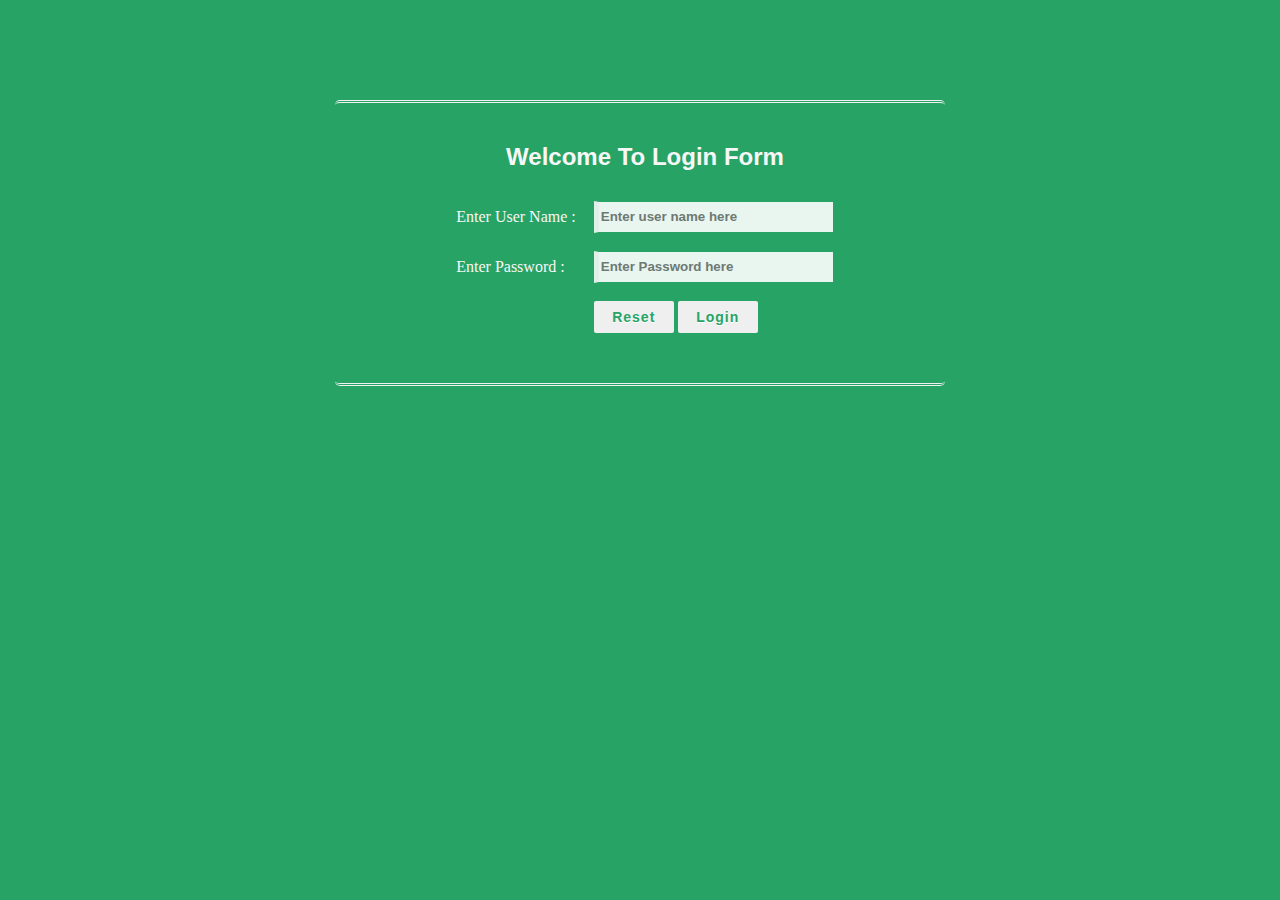
<file: index.html>
<!DOCTYPE html>
  <html>
  <head>
  <title>Welcome To Login Form</title>
  <link rel="icon" href="logo.png" type="image/x-icon">
 <!-- Coding with Anawarul --> 
  <style type="text/css">
    
    body
   {
     margin:0px; background-color:#27a465; color:#f7f7f7; font-family:Arial, Helvetica, sans-serif;
   }
   #main
   {
     width:600px; height:260px; margin-left:auto; margin-right:auto; border-radius:5px; padding-left:10px; margin-top:100px;
     border-top:3px double #f1f1f1; border-bottom:3px double #f1f1f1; padding-top:20px;
   }
   #main .h-tag{
	text-align: center;
   }
   #main table
   {
     font-family:"Comic Sans MS", cursive;
   } 
  /* css code for textbox */
  #main .tb
  {
    height:28px; width:230px; border:1px solid #27a465; color:#27a465; font-weight:bold; border-left:5px solid #f7f7f7; opacity:0.9;
  }

   /* css code for button*/
   #main .btn
   {
    width:80px; height:32px; outline:none;  font-weight:bold; border:0px solid #27a465; text-shadow: 0px 0.5px 0.5px #fff;	
    border-radius: 2px; font-weight: 600; color: #27a465; letter-spacing: 1px; font-size:14px; -webkit-transition: 1s; -moz-transition: 1s; transition: 1s;
   }
  
   #main .btn:hover
   {
    background-color:#27a465; outline:none;  border-radius: 2px; color:#f1f1f1; border:1px solid #f1f1f1;
   }
</style>

<script>
    
    function login()
	{
		var uname = document.getElementById("email").value;
		var pwd = document.getElementById("pwd1").value;
		var filter = /^([a-zA-Z0-9_\.\-])+\@(([a-zA-Z0-9\-])+\.)+([a-zA-Z0-9]{2,4})+$/;
		if(uname =='')
		{
			alert("please enter user name.");
		}
		else if(pwd=='')
		{
        	alert("enter the password");
		}
		else if(!filter.test(uname))
		{
			alert("Enter valid email id.");
		}
		else if(pwd.length < 6 || pwd.length > 6)
		{
			alert("Password min and max length is 6.");
		}
		else
		{
	alert('Thank You for Login');
  //Redirecting to other page or webste code or you can set your own html page.
       window.location = "game.html";
			}
	}
	//Reset Inputfield code.
	function clearFunc()
	{
		document.getElementById("email").value="";
		document.getElementById("pwd1").value="";
	}	
	

    
    </script>

  </head>

	<body>
	<!-- Main div code -->
	<div id="main">
	<div class="h-tag">
	<h2>Welcome To Login Form</h2>
	</div>
	<!-- Login box -->
	<div class="login">
	<table cellspacing="2" align="center" cellpadding="8" border="0">
	<tr>
	<td>Enter User Name :</td>
	<td><input type="text" placeholder="Enter user name here" id="email" class="tb" name="email" /></td>
	</tr>
	<tr>
	<td>Enter Password :</td>
	<td><input type="password" placeholder="Enter Password here" id="pwd1" class="tb" name="password" /></td>
	</tr>
	<tr>
	<td></td>
	<td>
	<input type="submit" value="Reset" onclick="clearFunc()" class="btn" />
	<input type="submit" value="Login" class="btn" onClick="login()" /></td>
	</tr>
	</table>
	</div>
  	 <!-- login box div ending here.. -->
	</div>
	<!-- Main div ending here... -->
    
  </body>
  </html>
</file>
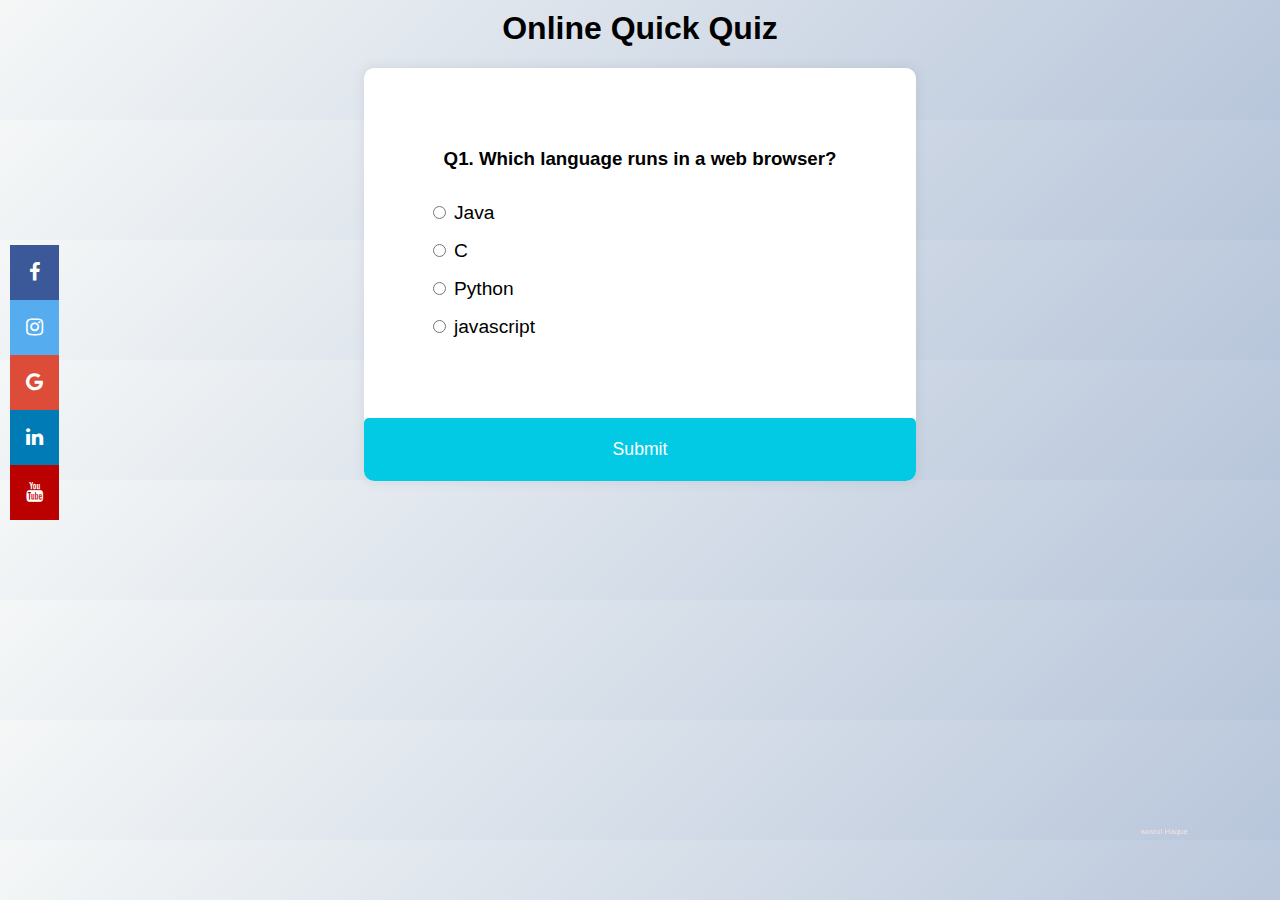
<file: game.html>
<!DOCTYPE html>
<html lang="en">
<head>
  <meta charset="UTF-8">
  <meta http-equiv="X-UA-Compatible" content="IE=edge">
  <meta name="viewport" content="width=device-width, initial-scale=1.0">
  <!-- Coding with Anawarul -->
  <title>Online Quick Quiz</title>
  <link rel="stylesheet" href="style.css">
  <link rel="stylesheet" href="https://cdnjs.cloudflare.com/ajax/libs/font-awesome/4.7.0/css/font-awesome.min.css">
  <link rel="icon" href="logo.png" type="image/x-icon">

</head>
<body class="icon">
  <div class="icon-bar">
      <a href="https://www.facebook.com/" class="facebook" target="_blank"><i class="fa fa-facebook"></i></a> 
      <a href="https://www.instagram.com/anawarul_1105/" class="instagram" target="_blank"><i class="fa fa-instagram"></i></a> 
      <a href="https://www.google.com" class="google" target="_blank"><i class="fa fa-google"></i></a> 
      <a href="https://www.linkedin.com/feed/" class="linkedin" target="_blank"><i class="fa fa-linkedin"></i></a>
      <a href="https://www.youtube.com/channel/UC8Ws3CZZ6cFDtMJuzvukJcA" class="youtube" target="_blank"><i class="fa fa-youtube"></i></a> 
  </div>
</body>


<body>
 <Div>
  <h1>Online Quick Quiz</h1>
  <div class="quiz-container" id="quiz">
    
    <div class="quiz-header">
      <h3 id="question">Question Text</h3>
      <ul>
        <li>
          <input type="radio" name="answer" id="a" class="answer">
          <label for="a" id="a_text">Answer</label>
        </li>

        <li>
          <input type="radio" name="answer" id="b" class="answer">
          <label for="b" id="b_text">Answer</label>
        </li>

        <li>
          <input type="radio" name="answer" id="c" class="answer">
          <label for="c" id="c_text">Answer</label>
        </li>

        <li>
          <input type="radio" name="answer" id="d" class="answer">
          <label for="d" id="d_text">Answer</label>
        </li>

      </ul>
    </div>

    <button id="submit">Submit</button>
  
  </div>
</Div>
  <small><marquee behavior="" direction="right">Anawarul Haque</marquee></small>

  <script src="script.js"></script>
  
</body>
</html>
</file>
<file: style.css>
/* coding with Anawarul Haque */
/* Social network */
body.icon{
  margin:10px;
  height: 100px;
}
  
.icon-bar {
  margin: 0px;
  height: 60px;
  position: fixed;
  top: 30.5%;
  -webkit-transform: translateY(-50%);
  -ms-transform: translateY(-50%);
  transform: translateY(-50%);
  
}

.icon-bar a {
  display: block;
  text-align: center;
  padding: 16px;
  transition: all 0.3s ease;
  color: white;
  font-size: 20px;
}

.icon-bar a:hover {
  background-color: #000;
}

.facebook {
  background: #3B5998;
  color: white;
}

.instagram {
  background: #55ACEE;
  color: white;
}

.google {
  background: #dd4b39;
  color: white;
}

.linkedin {
  background: #007bb5;
  color: white;
}

.youtube {
  background: #bb0000;
  color: white;
}

.content {
  margin-left: 75px;
  font-size: 30px;
}


/* QUIZ PART */

@import url('https://fonts.googleapis.com/css2?family=Poppins:wght@200;300;400;500&display=swap');

*{
  box-sizing: border-box;
}
h1{
  text-align: center;
  margin-top: 0px;
}
body{
  background-color: #b8c6db;
   background-image: linear-gradient(315deg, #b8c6db 0%, #f5f7f7 100%);
  font-family: 'Poppins', sans-serif;
  display: grid;
  align-items: center;
  justify-content: center;
  height: 100vh;
  
  overflow: hidden;

  margin: 10px;
}
.quiz-container{
  background-color: #fff;
  border-radius: 10px;
  box-shadow: 0 0 10px 2px rgba(100, 100, 100, 0.1);
  /* width: 600px; */
  overflow: hidden;
}
.quiz-header{
  padding: 4rem;
}
h3{
  padding: 1rem;
  text-align: center;
  margin: 0;
}

ul{
  list-style-type: none;
  padding: 0;
}
ul li{
  font-size: 1.2rem;
  margin: 1rem 0;
}
ul li label{
  cursor: pointer;
}
button{
  background-color: #03cae4;
  color: #fff;
  border: none;
  display: block;
  width: 100%;
  cursor: pointer;
  font-size: 1.1rem;
  font-family: inherit;
  border-radius: 0.3rem;
  padding: 1.3rem;
}
button:hover{
  background-color: #04adc4;
}
button:focus{
  outline: none;
  background-color: #44b927;
}
small{
  font-size: 50%;
  bottom: 62px;
  right: 80px;
  color: rgb(241, 227, 227);
  cursor: pointer;
  position: fixed;
}
h2{
  text-align: center;
  padding: 22%;
}
</file>
